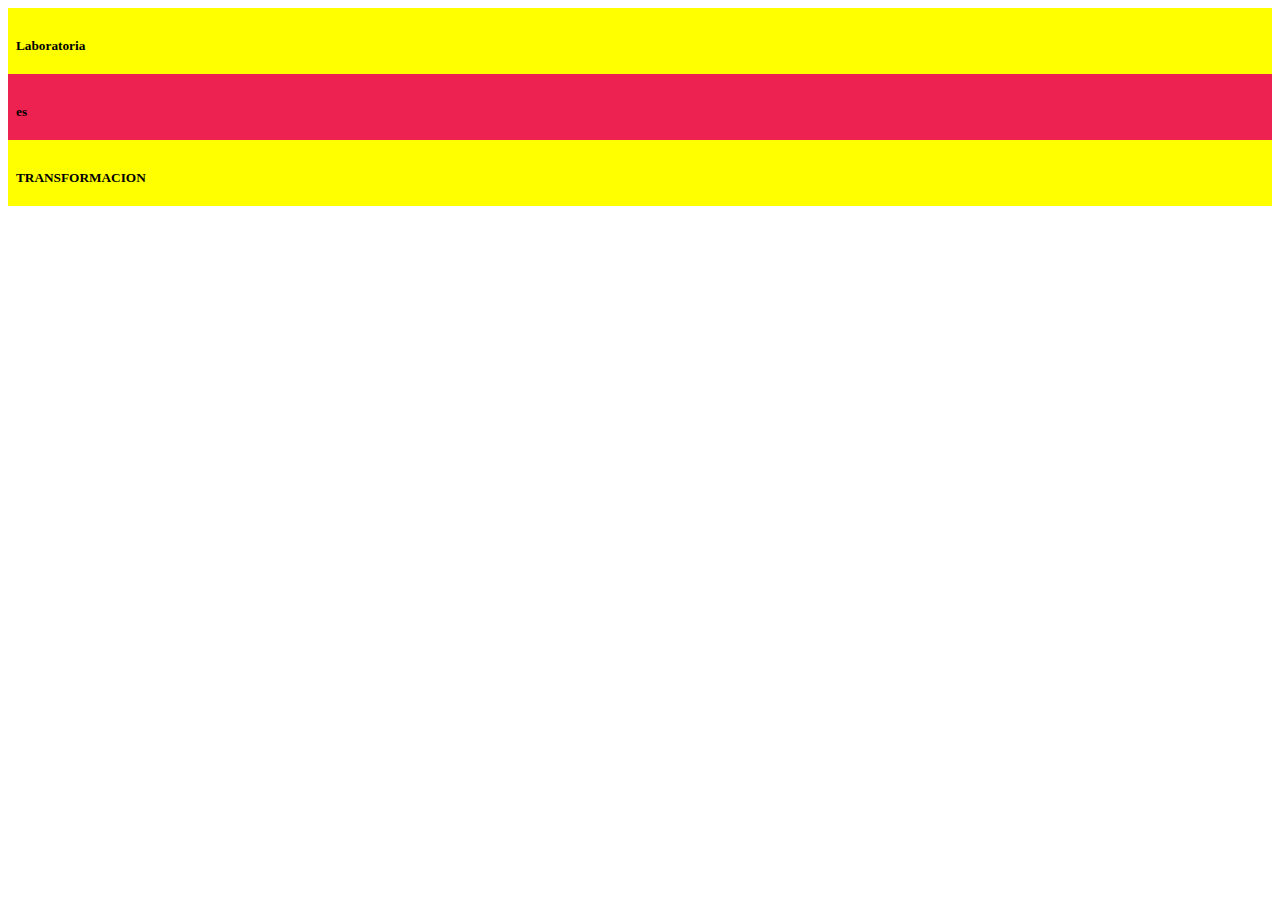
<file: part1/index.html>
<!DOCTYPE html>
<html>
	<head>
		 <title>part 1</title>
         <link rel="stylesheet" type="text/css" href="css/main.css">
	</head>
	<body>
	     <div class="ban1">
	     	<h5>Laboratoria</h5>
	     </div>
	     <div class="ban2">
	     	<h5>es</h5>
	     </div>
	     <div class="ban3">
	     	<h5>TRANSFORMACION</h5>
	     </div>
    </body>
</html>
</file>
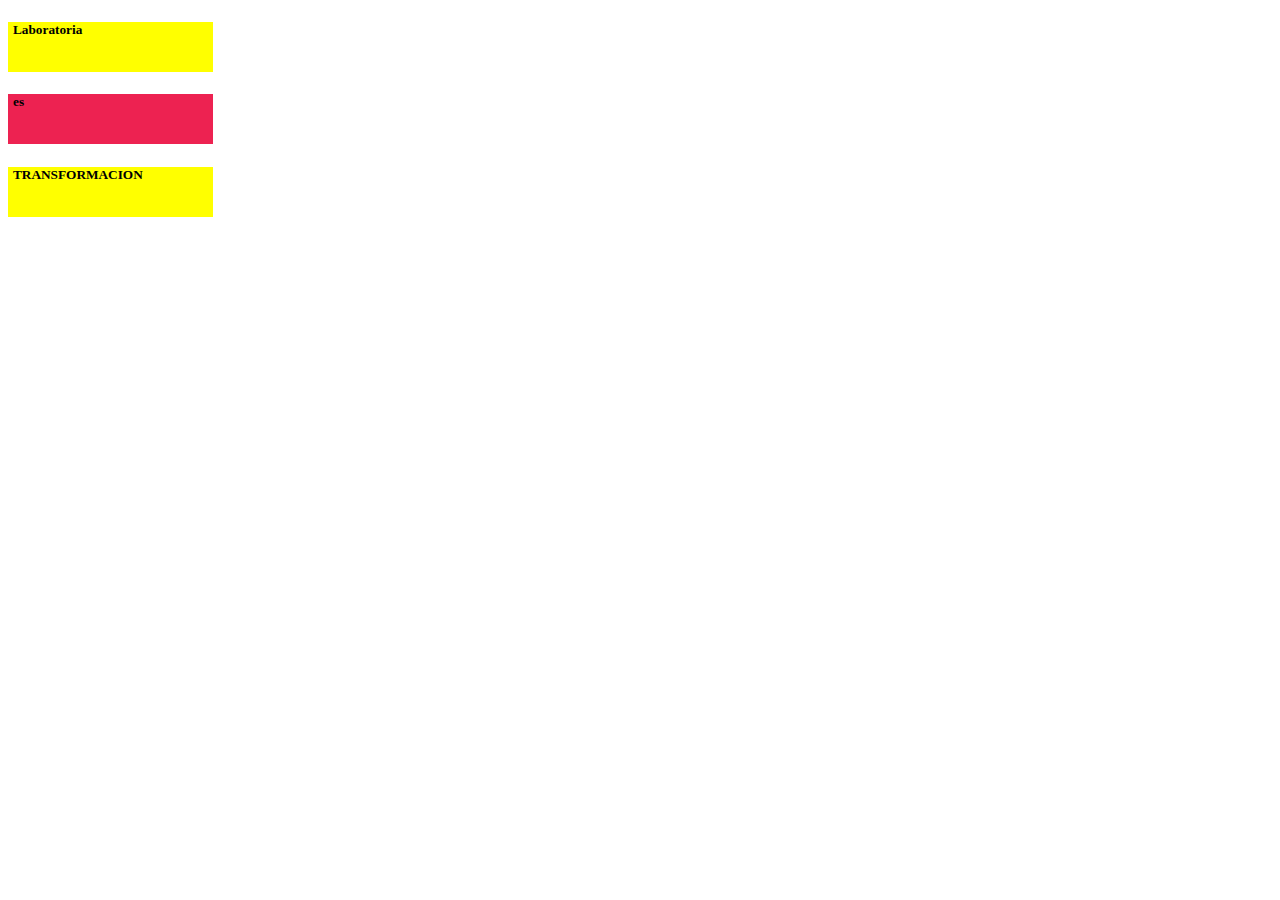
<file: part2/index.html>
<!DOCTYPE html>
<html>
	<head>
		 <title>part 2</title>
         <link rel="stylesheet" type="text/css" href="css/main.css">
	</head>
	<body>
	     <div class="ban1">
	     	<h5>Laboratoria</h5>
	     </div>
	     <div class="ban2">
	     	<h5>es</h5>
	     </div>
	     <div class="ban3">
	     	<h5>TRANSFORMACION</h5>
	     </div>
    </body>
</html>
</file>
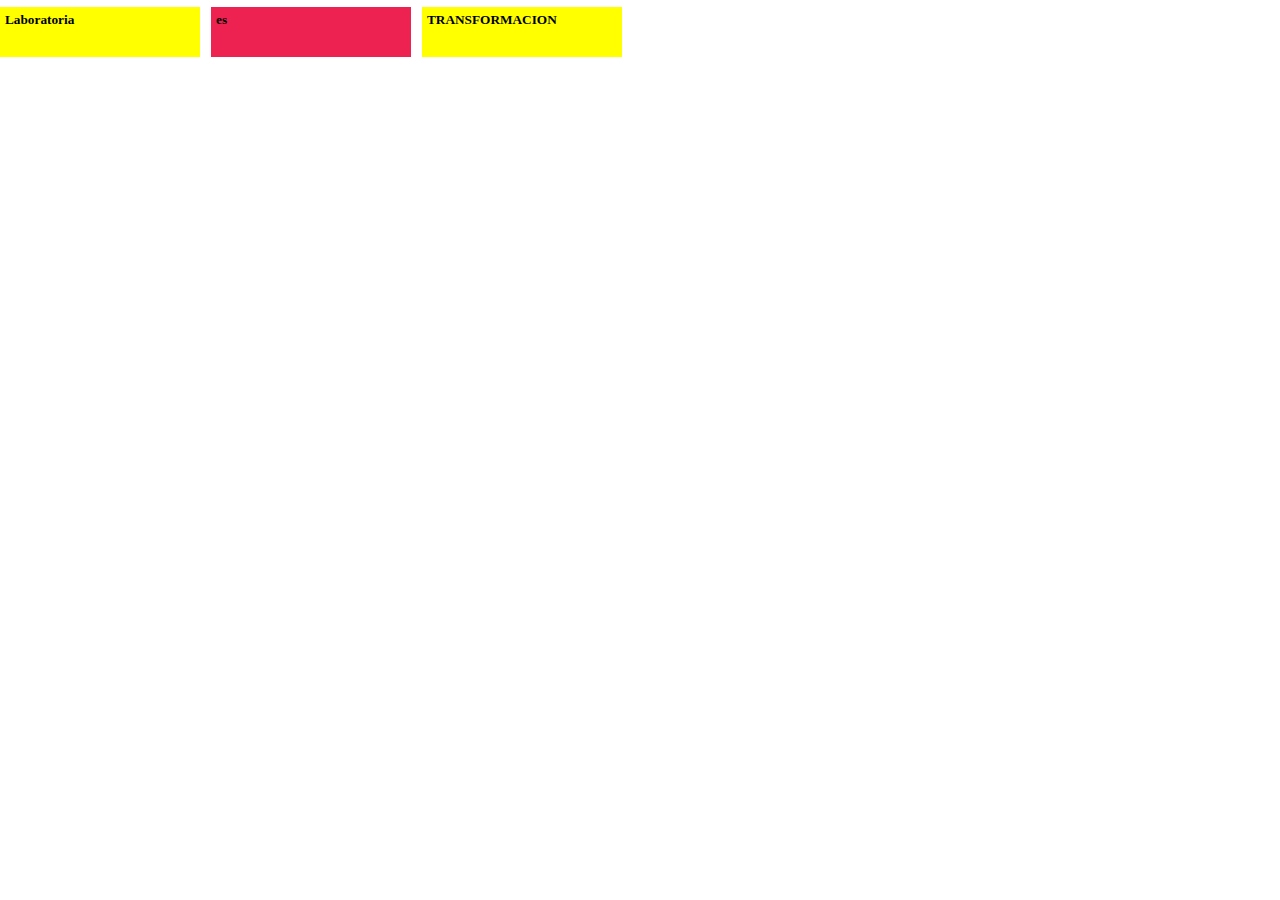
<file: part3/index.html>
<!DOCTYPE html>
<html>
	<head>
		 <title>part 3</title>
         <link rel="stylesheet" type="text/css" href="css/main.css">
	</head>
	<body>
	     <div class="ban1">
	     	<h5>Laboratoria</h5>
	     </div>
	     <div class="ban2">
	     	<h5>es</h5>
	     </div>
	     <div class="ban3">
	     	<h5>TRANSFORMACION</h5>
	     </div>
    </body>
</html>
</file>
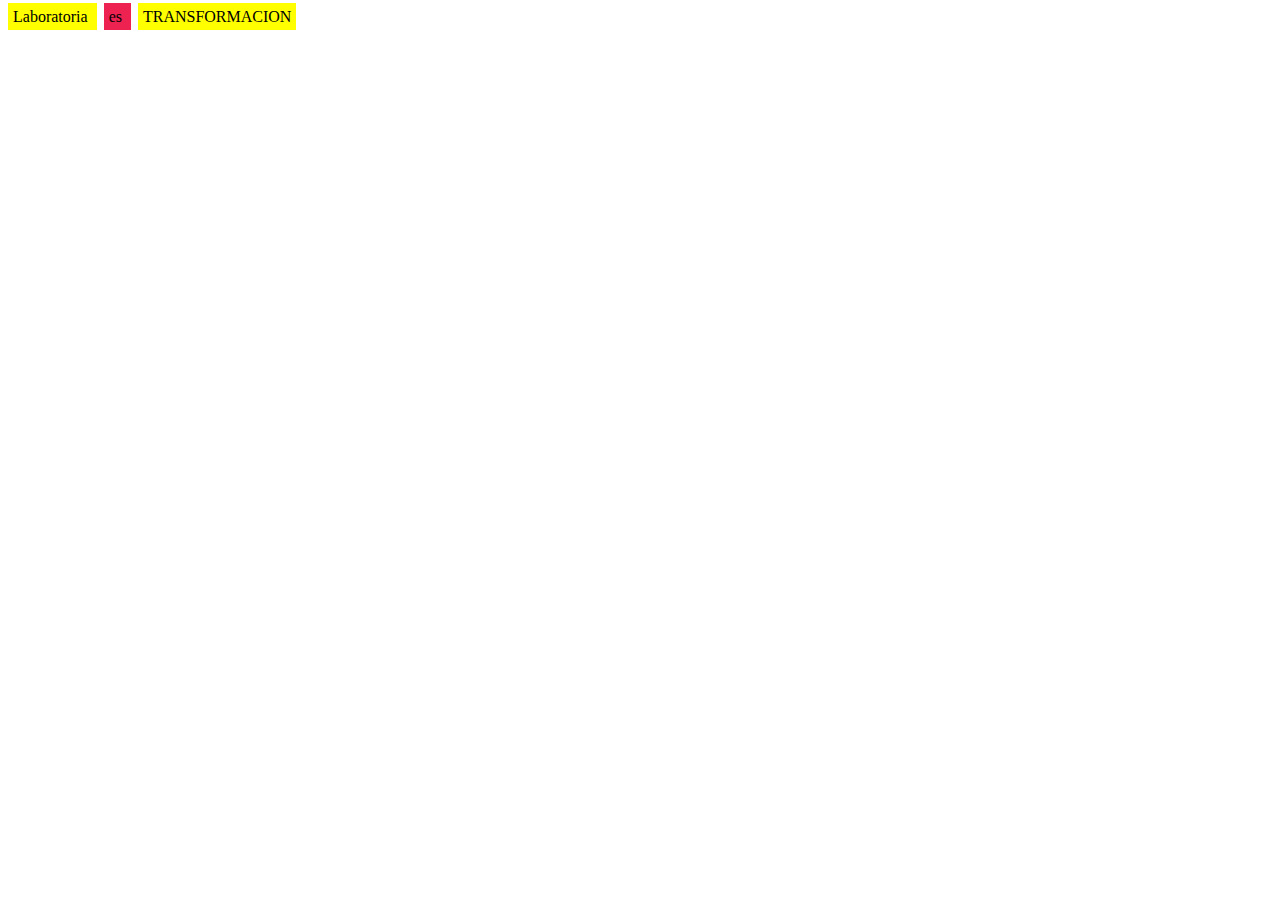
<file: part4/index.html>
<!DOCTYPE html>
<html>
	<head>
		 <title>part 4</title>
         <link rel="stylesheet" type="text/css" href="css/main.css">
	</head>
	<body>
	<div>
	     <div class="ban1">
	     	<span>Laboratoria</span>
	     </div>
	     <div class="ban2">
	     	<span>es</span>
	     </div>
	     <div class="ban3">
	     	<span>TRANSFORMACION</span>
	     </div>
	</div>     
    </body>
</html>
</file>
<file: part1/css/main.css>
.ban1{
      background-color: #FFFF00;
      height: 50px;
      padding:8px;
      text-align: top;
  }

.ban2{
      background-color: #ED2251;
      height: 50px;
      padding:8px;
      text-align: top;
}
	
.ban3{
      background-color: #FFFF00;
      height: 50px;
      padding:8px;
      text-align: top;
  }
</file>
<file: part2/css/main.css>
.ban1{
      background-color: #FFFF00;
      height: 50px;
      width: 200px;
      padding-left: 5px;      
}

.ban2{
      background-color: #ED2251;
      height: 50px;
      width: 200px;
      padding-left: 5px;    
}	

.ban3{
      background-color: #FFFF00;
      height: 50px;
      width: 200px;
      padding-left: 5px;
}
</file>
<file: part3/css/main.css>
*{
	box-sizing: border-box;
	margin:0px;
	padding:0px;
}

div{
	display: inline-block;
}

.ban1{
      background-color: #FFFF00;
      height: 50px;
      width: 200px;
      padding-left: 5px;  
      padding-top: 5px;    
}

.ban2{
      background-color: #ED2251;
      height: 50px;
      width: 200px;
      padding-left: 5px;  
      padding-top: 5px;  
      margin: 7px; 
}	

.ban3{
      background-color: #FFFF00;
      height: 50px;
      width: 200px;
      padding-left: 5px;
      padding-top: 5px;      
}
</file>
<file: part4/css/main.css>
div{
    display: inline;
}

.ban1{
      background-color: #FFFF00;
      padding: 5px; 
      margin-right: 7px;  
      text-align: center;   
}

.ban2{
      background-color: #ED2251;
      padding: 5px;
      margin-right: 7px;
      text-align: center;
}	

.ban3{
      background-color: #FFFF00;
      padding: 5px; 
      text-align: center;
}
</file>
